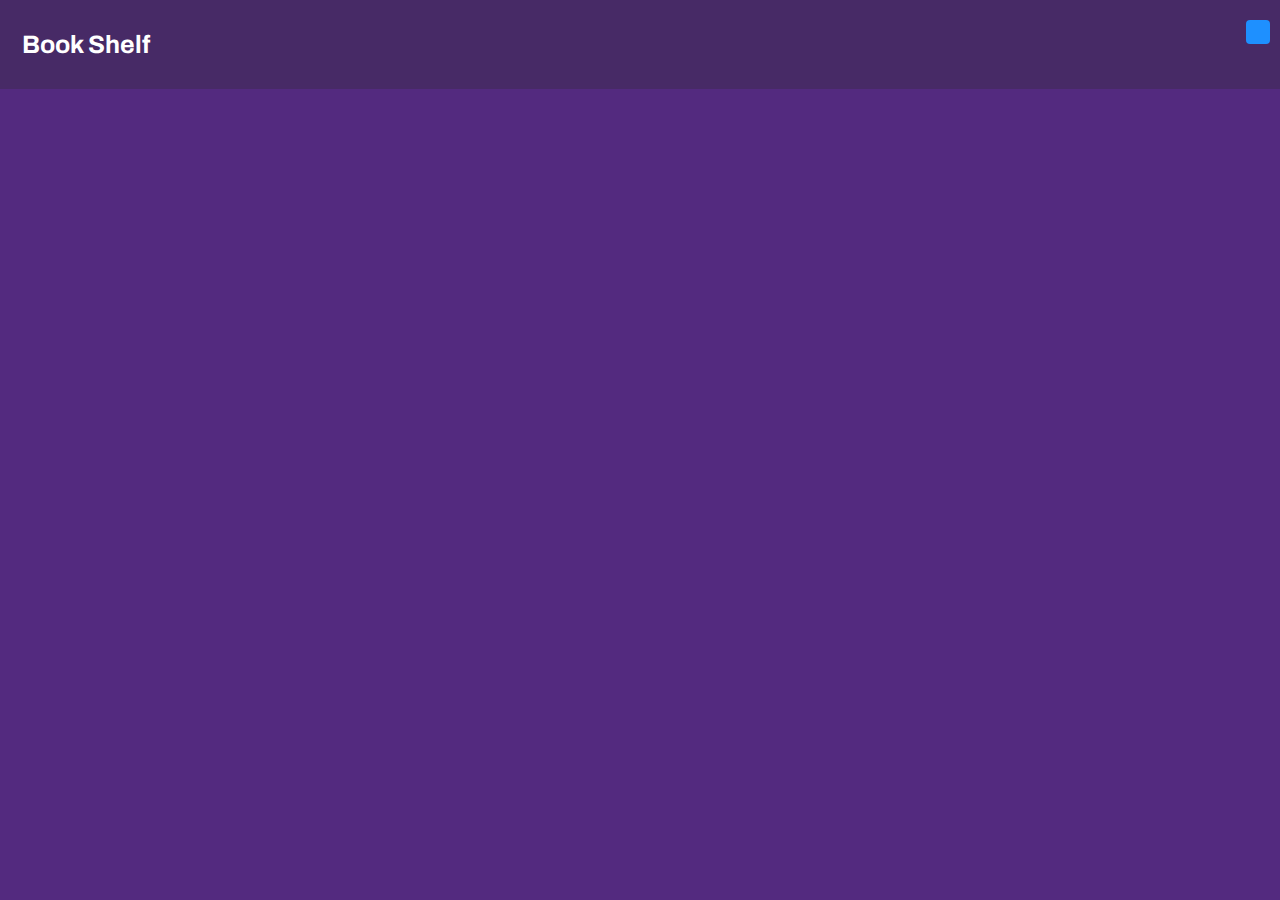
<file: pages/favorite.html>
<!DOCTYPE html>
<html lang="en">
<head>
	<meta http-equiv="Content-Type" content="text/html; charset=ISO-8859-1">
	<title>Books Directory</title>
	<link rel="preconnect" href="https://fonts.gstatic.com" />
    <link
      href="https://fonts.googleapis.com/css2?family=Archivo&family=B612&display=swap"
      rel="stylesheet"
    />
    <link
      rel="stylesheet"
      href="https://pro.fontawesome.com/releases/v5.10.0/css/all.css"
      integrity="sha384-AYmEC3Yw5cVb3ZcuHtOA93w35dYTsvhLPVnYs9eStHfGJvOvKxVfELGroGkvsg+p"
      crossorigin="anonymous"
    />
	<link rel="stylesheet" href="../assets/style.css" />
  <script src="https://code.jquery.com/jquery-3.5.1.js"></script>
	
</head>
<body>
  
	<div class="container">
    <div class="header">
      <a href="../index.html" class="logo">Book Shelf <i class="fas fa-book"></i></a>
      <div class="header-right">
        <a href="../index.html"><i class="fas fa-home"></i></a>
        <a class="active" href="favorite.html"><i class="fas fa-heart"></i></a>
      </div>
    </div>
    <div class = "books" id = "fav" ></div>
	</div>
  <script src="../script/DOM.js"></script>
  <script src="../script/script.js"></script>
  <script src="../script/fav.js"></script>
 
</body>
</html>
</file>
<file: assets/style.css>
* {
    box-sizing: border-box;
  }
body {
    display: flex;
    align-items: center;
    justify-content: center;
    margin: 0;
    font-family: "B612", sans-serif;
    background-color: #532a7f;
    color: #fff;
    font-size: 16px;
  }
h1 {
  width: 100%;
  padding-top: 1em;
  font-size: 3em;
  text-align: center;
  font-family: "Archivo", sans-serif;
}

.container {
  display: flex;
  justify-content: center;
  align-items: center;
  flex-direction: row;
  flex-wrap: wrap;
  width: 100%;
}
.books {
  display: flex;
  justify-content: center;
  flex-direction: row;
  flex-wrap: wrap;
  margin-top: 70px;
  width: 100%;
}
.book {
  display: flex;
  flex-direction: column;
  justify-content: center;
  align-items: center;
  width:15%;
  height: 20%;
}
.title{
  width: fit-content;
  height: fit-content;
  text-align: center;
  font-family: "Archivo", sans-serif;
}
.author{
  width: fit-content;
  height: fit-content;
  text-align: left;
  font-family: "Archivo", sans-serif;
}
img {
  border-radius: 5px;
  width : 120px;
  height: 200px;
}
img:hover {
  /* Start the shake animation and make the animation last for 0.5 seconds */
  transform: scale(5);
  animation: shake 0.5s;
  /* When the animation is finished, start again */
  animation-iteration-count: infinite;
  
}

@keyframes shake {
  0% { transform: translate(1px, 1px) rotate(0deg); }
  10% { transform: translate(-1px, -2px) rotate(-1deg); }
  20% { transform: translate(-3px, 0px) rotate(1deg); }
  30% { transform: translate(3px, 2px) rotate(0deg); }
  40% { transform: translate(1px, -1px) rotate(1deg); }
  50% { transform: translate(-1px, 2px) rotate(-1deg); }
  60% { transform: translate(-3px, 1px) rotate(0deg); }
  70% { transform: translate(3px, 1px) rotate(-1deg); }
  80% { transform: translate(-1px, -1px) rotate(1deg); }
  90% { transform: translate(1px, 2px) rotate(0deg); }
  100% { transform: translate(1px, -2px) rotate(-1deg); }
}
.fav-trash{
  background-color: rgb(52, 9, 58);
  color: white;
  border: none;
  cursor: pointer;
  opacity: 0.8;
  border-radius: 12px;
  width:40px;
  height: 35px;
}
.fav-trash-liked{
  background-color: rgb(52, 9, 58);
  color: red;
  border: none;
  cursor: pointer;
  opacity: 0.8;
  border-radius: 12px;
  width:40px;
  height: 35px;
}
/* Style the header with a grey background and some padding */
.header {
  display: flexbox;
  width: 100%;
  overflow: hidden;
  background-color: #472a66;
  padding: 20px 10px;
  font-family: "Archivo", sans-serif;
}

/* Style the header links */
.header a {
  float: left;
  color: white;
  text-align: center;
  padding: 12px;
  text-decoration: none;
  font-size: 18px;
  line-height: 25px;
  border-radius: 4px;
}

/* Style the logo link (notice that we set the same value of line-height and font-size to prevent the header to increase when the font gets bigger */
.header a.logo {
  font-size: 25px;
  font-weight: bold;
  float: center;
}

/* Change the background color on mouse-over */
.header a:hover {
  background-color: #ddd;
  color: black;
}

/* Style the active/current link*/
.header a.active {
  background-color: dodgerblue;
  color: white;
}

/* Float the link section to the right */
.header-right {
  float: right;
  font-family: "Archivo", sans-serif;
}

.hidden {
  display: none;
}

/* Add media queries for responsiveness - when the screen is 500px wide or less, stack the links on top of each other */
@media screen and (max-width: 768px) {
  .books {
    flex-direction: column;
    margin-left: 150px;
  }
  .header a {
    float: none;
    display: block;
    text-align: left;
  }
  .header-right {
    float: none;
  }
}
.open-button {
  background-color: rgb(52, 9, 58);
  color: white;
  border: none;
  cursor: pointer;
  opacity: 0.8;
  position: fixed;
  border-radius: 12px;
  bottom: 23px;
  right: 28px;
  width:50px;
  height: 50px;
}

/* The popup form - hidden by default */
.form-popup {
  display: none;
  position: fixed;
  bottom: 0;
  right: 15px;
  border: 3px solid #f1f1f1;
  z-index: 9;
}

/* Add styles to the form container */
.form-container {
  max-width: 300px;
  padding: 10px;
  background-color: rgb(40, 10, 55);
}

/* Full-width input fields */
.form-container input[type=text], .form-container input[type=number]  {
  width: 100%;
  padding: 15px;
  margin: 5px 0 22px 0;
  border: none;
  background: #f1f1f1;
}

/* When the inputs get focus, do something */
.form-container input[type=text]:focus, .form-container input[type=password]:focus {
  background-color: #ddd;
  outline: none;
}

/* Set a style for the submit/login button */
.form-container .btn {
  background-color: #04AA6D;
  color: white;
  padding: 16px 20px;
  border: none;
  cursor: pointer;
  width: 100%;
  margin-bottom:10px;
  opacity: 0.8;
}

/* Add a red background color to the cancel button */
.form-container .cancel {
  background-color: red;
}

/* Add some hover effects to buttons */
.open-button:hover , .fav-trash:hover, .fav-trash-liked:hover{
  transform: scale(1.2);
  opacity: 1;
}
.form-container .btn:hover{
  transform: scale(1.05);
  opacity: 1;
}
</file>
